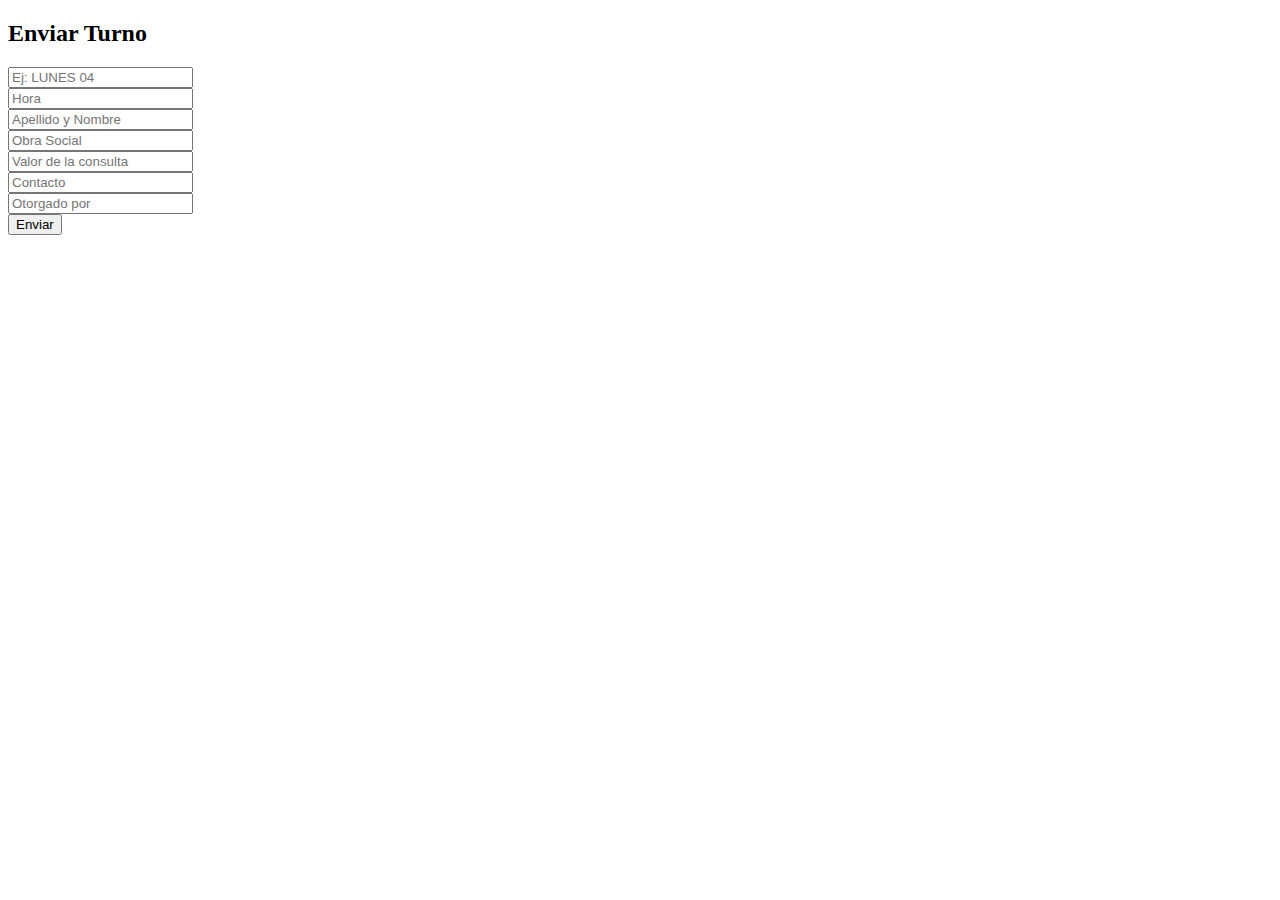
<file: pruebadeturnos.html>
<!DOCTYPE html>
<html>
<head>
  <meta charset="UTF-8">
  <title>Turno Médico</title>
</head>
<body>
  <h2>Enviar Turno</h2>
  <form id="turnoForm">
    <input name="fecha" placeholder="Ej: LUNES 04" required><br>
    <input name="hora" placeholder="Hora" required><br>
    <input name="nombre" placeholder="Apellido y Nombre" required><br>
    <input name="obraSocial" placeholder="Obra Social"><br>
    <input name="valor" placeholder="Valor de la consulta"><br>
    <input name="contacto" placeholder="Contacto"><br>
    <input name="otorgado" placeholder="Otorgado por"><br>
    <button type="submit">Enviar</button>
  </form>

  <p id="mensaje"></p>

  <script>
    const form = document.getElementById('turnoForm');
    const mensaje = document.getElementById('mensaje');

    form.addEventListener('submit', async function(e) {
      e.preventDefault();
      const data = Object.fromEntries(new FormData(form).entries());

      const respuesta = await fetch(
  "https://script.google.com/macros/s/AKfyc12345abcdeFGHIJKLmnopqrstuVWXYZ/exec",
 {
        method: "POST",
        headers: { "Content-Type": "application/json" },
        body: JSON.stringify(data)
      });

      const texto = await response.text();
      mensaje.innerText = texto;
      form.reset();
    });
  </script>
</body>
</html>
</file>
